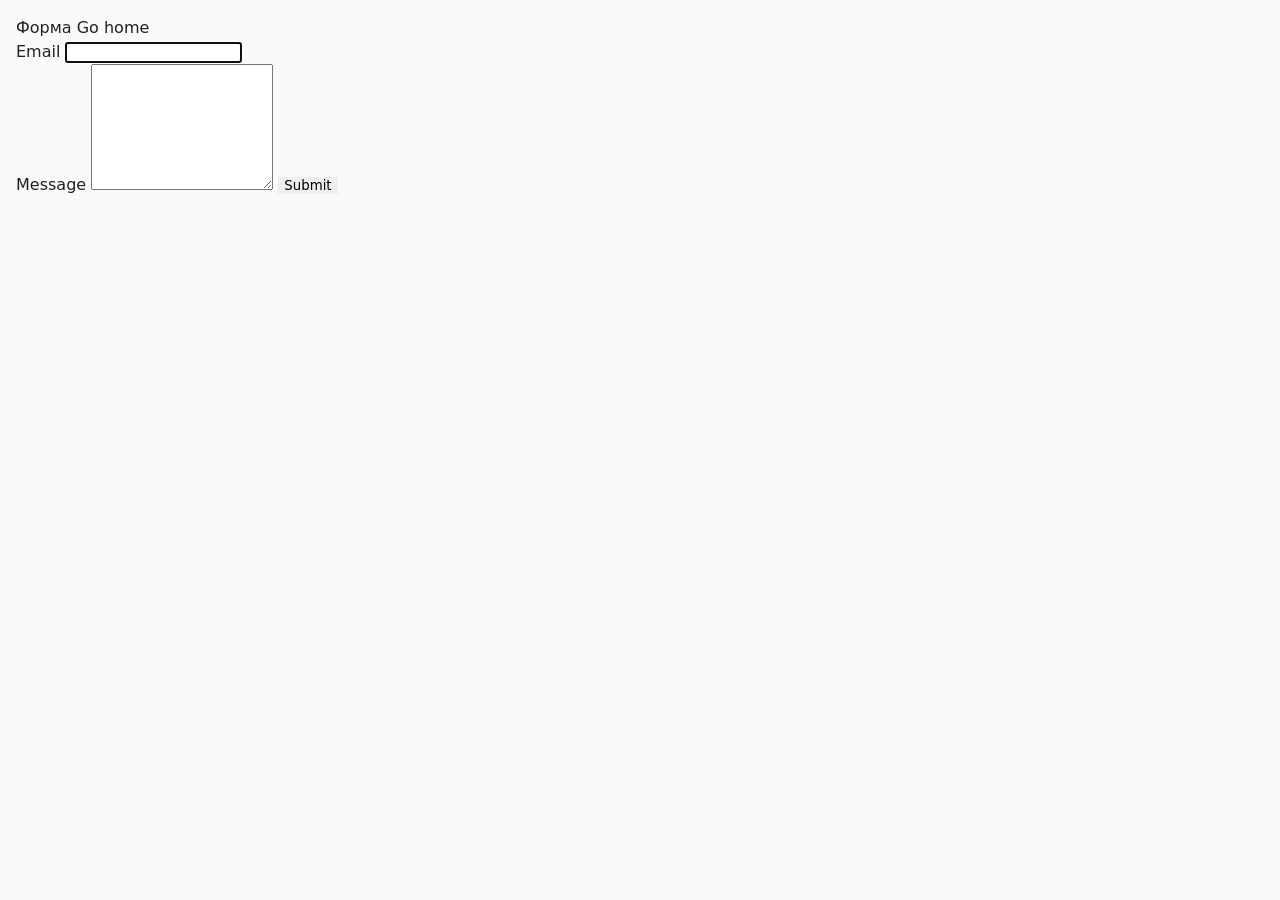
<file: src/2-form.html>
<!DOCTYPE html>
<html lang="en">
<head>
    <meta charset="UTF-8">
    <meta name="viewport" content="width=device-width, initial-scale=1.0">
    <title>Document</title>
    <link rel="stylesheet" href="./css/styles.css" />
</head>
<body>
    Форма
    <a href="./index.html">Go home</a>
    <form class="feedback-form" autocomplete="off">
        <label>
            Email
            <input type="email" name="email" autofocus />
        </label> </br>
        <label>
            Message
            <textarea name="message" rows="8"></textarea>
        </label>
        <button type="submit">Submit</button>
    </form>

    <script type="module" src="./js/2-form.js"></script>
</body>
</html>
</file>
<file: src/css/styles.css>
*,
*::before,
*::after {
  box-sizing: border-box;
}

body {
  margin: 0;
  font-family: system-ui, sans-serif;
  margin: 16px;
  -webkit-font-smoothing: antialiased;
  -moz-osx-font-smoothing: grayscale;
  background-color: #fafafa;
  color: #212121;
  line-height: 1.5;
}


h1,
h2,
h3,
h4,
p,
ul {
  margin: 0;
  padding: 0;
}

ul {
  list-style: none;
}

img {
  display: block;
  max-width: 100%;
  height: auto;
}

a {
  text-decoration: none;
  color: inherit;
}

button {
  font-family: inherit;
  cursor: pointer;
  border: none;
}

address {
  font-style: normal;
}

svg {
  fill: currentColor;
}

.gallery {
  width: 1128px;
  display: flex;
  gap: 24px;
  flex-wrap: wrap;
}

.gallery-item {
  width: calc((100% / 3) - 48px);
}
</file>
